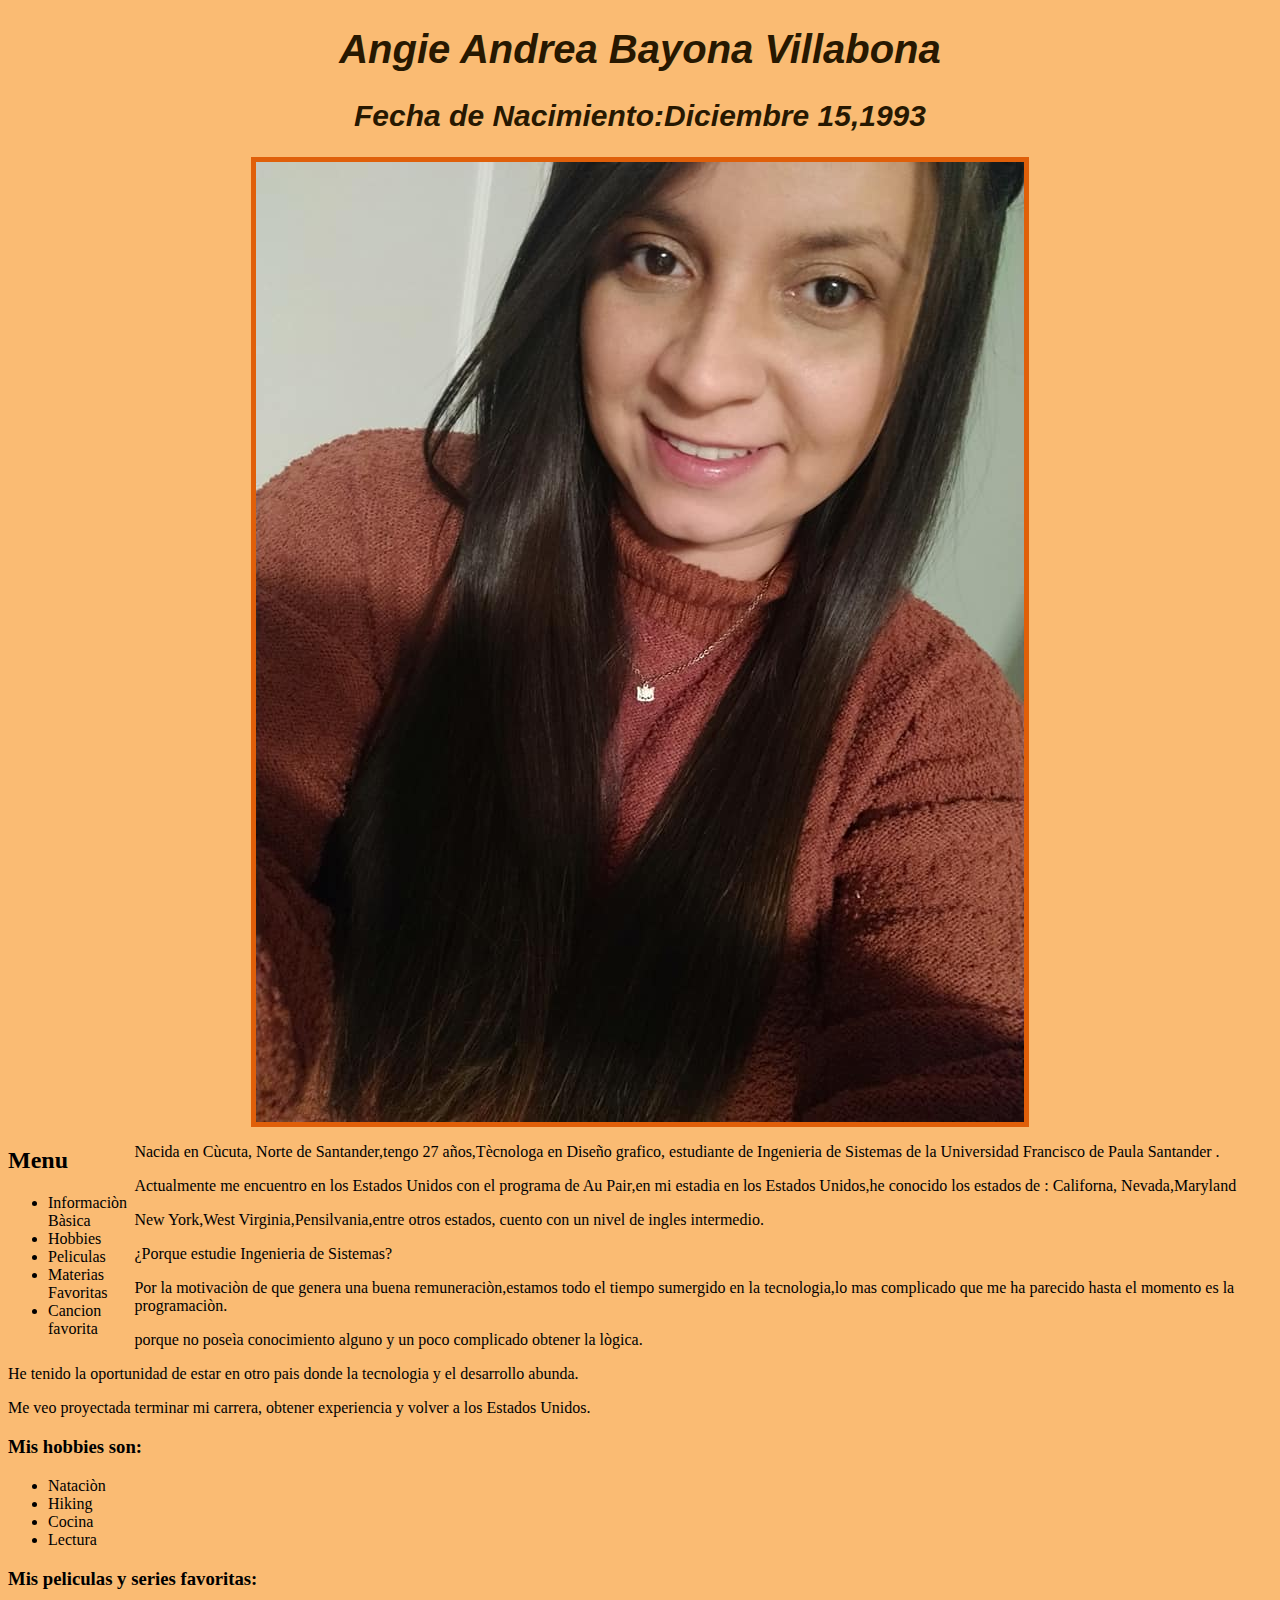
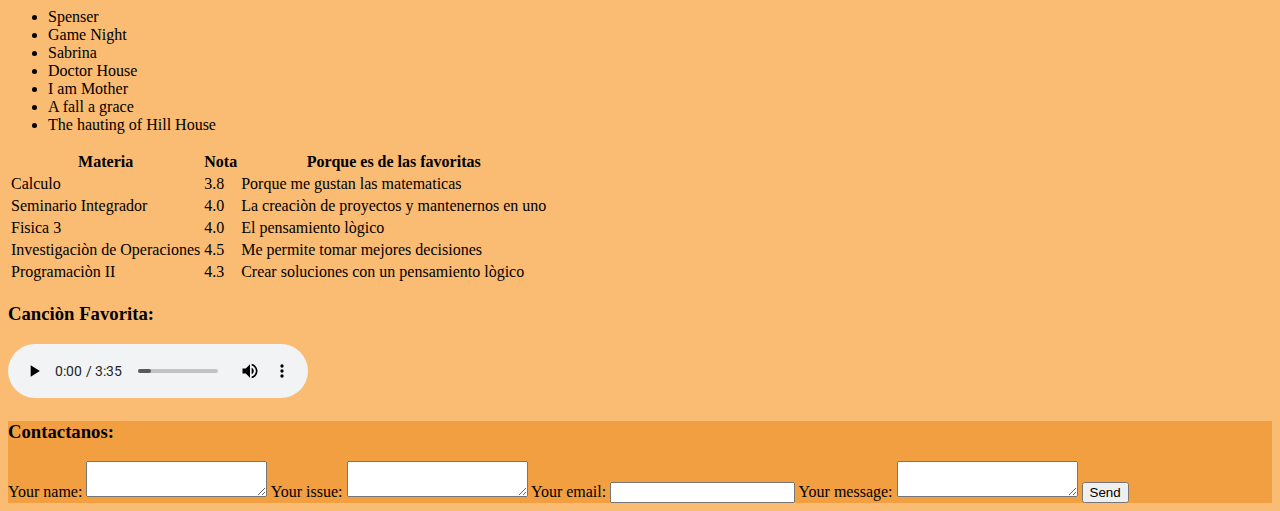
<file: index.html>
<!DOCTYPE html>
<html lang="en">

<head>
    <style>
    body {
            background-color: rgb(250, 187, 115);
        }
    }
    </style>

    <meta charset="UTF-8">
    <meta http-equiv="X-UA-Compatible" content="IE=edge">
    <meta name="viewport" content="width=device-width, initial-scale=1.0">
    <title>Hoja de Vida Angie</title>
    <link rel="stylesheet" href="estilosweb.css">
    <link href="https://fonts.googleapis.com/css2?family=Open+Sans&family=Roboto&family=Ultra&display=swap" rel="stylesheet">

</head>

<body>

    <div>

        <header id="header" style="width:100%">
            <div class="contenido">
                <h1>Angie Andrea Bayona Villabona
                </h1>
                <h2>Fecha de Nacimiento:Diciembre 15,1993</h2>
        </header>
        </div>
        <div>
            <img class=" fotopersonal" src="./imagenes/fotopersonal.jpg">
        </div>
        <div id="content " style="width:100% ">
            <nav id="menu " style="width:10%;float: left; ">
                <div class="fuente">

                    <h2>Menu</h2>
                    <ul>
                        <li>Informaciòn Bàsica</li>
                        <li>Hobbies</li>
                        <li>Peliculas</li>
                        <li>Materias Favoritas</li>
                        <li>Cancion favorita</li>


                    </ul>
            </nav>
            </div>

            <p>Nacida en Cùcuta, Norte de Santander,tengo 27 años,Tècnologa en Diseño grafico, estudiante de Ingenieria de Sistemas de la Universidad Francisco de Paula Santander .</p>
            <p>Actualmente me encuentro en los Estados Unidos con el programa de Au Pair,en mi estadia en los Estados Unidos,he conocido los estados de : Californa, Nevada,Maryland</p>
            <p>New York,West Virginia,Pensilvania,entre otros estados, cuento con un nivel de ingles intermedio.</p>

            <p>¿Porque estudie Ingenieria de Sistemas?</p>
            <p>Por la motivaciòn de que genera una buena remuneraciòn,estamos todo el tiempo sumergido en la tecnologia,lo mas complicado que me ha parecido hasta el momento es la programaciòn.</p>
            <p> porque no poseìa conocimiento alguno y un poco complicado obtener la lògica.</p>
            <p>He tenido la oportunidad de estar en otro pais donde la tecnologia y el desarrollo abunda.</p>
            <p>Me veo proyectada terminar mi carrera, obtener experiencia y volver a los Estados Unidos.</p>



            <h3> Mis hobbies son:</h3>
            <ul>
                <li>Nataciòn</li>
                <li>Hiking</li>
                <li>Cocina</li>
                <li>Lectura</li>
            </ul>

            <h3>Mis peliculas y series favoritas:</h3>
            <ul>
                <li>Spenser</li>
                <li>Game Night</li>
                <li>Sabrina</li>
                <li>Doctor House</li>
                <li>I am Mother</li>
                <li>A fall a grace</li>
                <li>The hauting of Hill House</li>

            </ul>

        </div>
        <table>

            <thead>

                <tr>
                    <th>Materia</th>
                    <th>Nota</th>
                    <th>Porque es de las favoritas</th>
                </tr>
            </thead>
            <tbody>
                <tr>
                    <td>Calculo</td>
                    <td>3.8</td>
                    <td>Porque me gustan las matematicas</td>
                </tr>
                <tr>
                    <td>Seminario Integrador</td>
                    <td>4.0</td>
                    <td>La creaciòn de proyectos y mantenernos en uno</td>
                </tr>
                <tr>
                    <td>Fisica 3</td>
                    <td>4.0</td>
                    <td>El pensamiento lògico</td>
                </tr>

                <tr>
                    <td>Investigaciòn de Operaciones</td>
                    <td>4.5</td>
                    <td>Me permite tomar mejores decisiones</td>
                </tr>

                <tr>
                    <td>Programaciòn II</td>
                    <td>4.3</td>
                    <td>Crear soluciones con un pensamiento lògico</td>
                </tr>
            </tbody>

        </table>

    </div>
    <footer id="footer " style="width:100% ">

        </div>
        </div>
        <table width="1200px ">

        </table>
        <h3>Canciòn Favorita:</h3>
        <audio src="audio/linkin.mp3" controls="" loop=""></audio>
        </div>
        </audio>

        <div class="Contactanos">
            <h3>Contactanos:</h3>
            <!-- modify this form HTML and place wherever you want your form -->

            <form action="https://formspree.io/f/mvovebrd" method="POST">
                <label>
                Your name: 
                <textarea name="nombre" ></textarea> 
            </label>
                <label>
                Your issue: 
                <textarea name="issue" ></textarea> 
            </label>

                <label>
  Your email:
  <input type="email" name="_replyto">
</label>
                <label>
  Your message:
  <textarea name="message"></textarea>
</label>


                <!-- your other form fields go here -->

                <button type="submit">Send</button>
            </form>

</body>
</div>

</html>
</file>
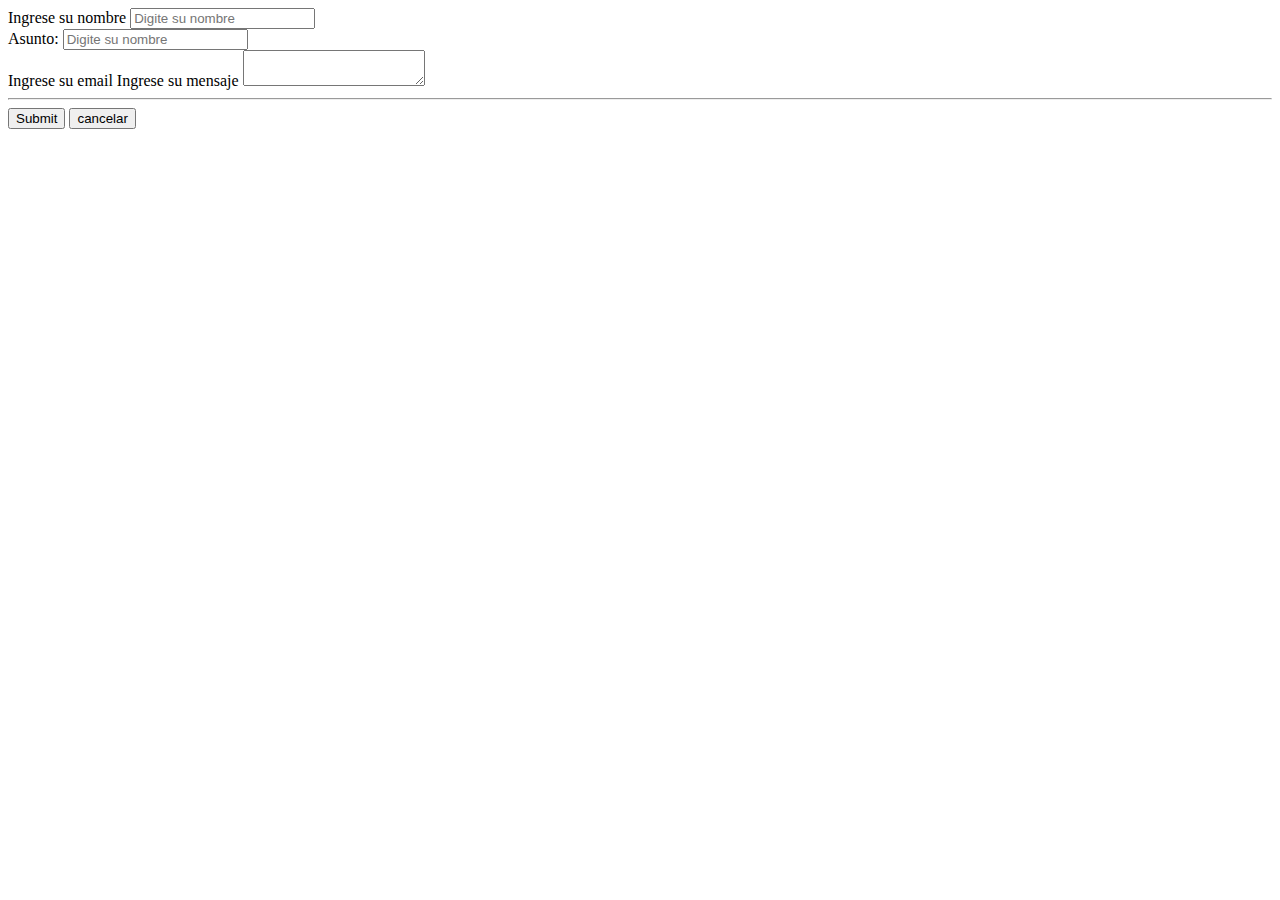
<file: contacto.html>
<!DOCTYPE html>
<html lang="en">

<head>
    <meta charset="UTF-8">
    <meta http-equiv="X-UA-Compatible" content="IE=edge">
    <meta name="viewport" content="width=device-width, initial-scale=1.0">
    <title>Formulario de Encabezado</title>
</head>

<body>
    <form action="http://app.unisimoncucuta.edu.co/mail/send.php" method="POST">

        <label for="usuario">Ingrese su nombre</label>
        <input class="" style="" type="text" placeholder="Digite su nombre " maxlength="50" name="usuario" id="usuario">
        <br>


        <label for="subject">Asunto:</label>
        <input class="" style="" type="text" placeholder="Digite su nombre " maxlength="50" name="subject" id="subject">
        <br>

        <label for="email">Ingrese su email</label>
        <imput class="" type="email" placeholder="Digite su nombre" maxlength="50" name="email" id="email">
            </textarea>


            <label for="message">Ingrese su mensaje</label>
            <textarea class="" id="message" name="message"></textarea>
            <br>
            <hr>

            <input class="" type="submit" name="submit">
            <button>cancelar</button>
    </form>

</body>

</html>
</file>
<file: estilosweb.css>
.imagenes {
    display: flex;
    padding: 9px;
    width: 1000px;
    height: 200px;
    flex-flow: row wrap;
    justify-content: space-between;
}

.Contactanos {
    background-color: rgb(241, 159, 65);
    color: rgb(2, 1, 1);
}

.contenido {
    font-family: 'Gill Sans', 'Gill Sans MT', Calibri, 'Trebuchet MS', sans-serif;
    color: rgb(39, 24, 1);
    font-size: 20px;
    font-weight: bold;
    font-style: italic;
    text-align: center
}

.fotopersonal {
    display: block;
    margin-left: auto;
    margin-right: auto;
    border: rgb(224, 95, 9) 5px solid;
}

.fuente {
    font-style: normal;
    font-family: 'Times New Roman', Times, serif;
}
</file>
